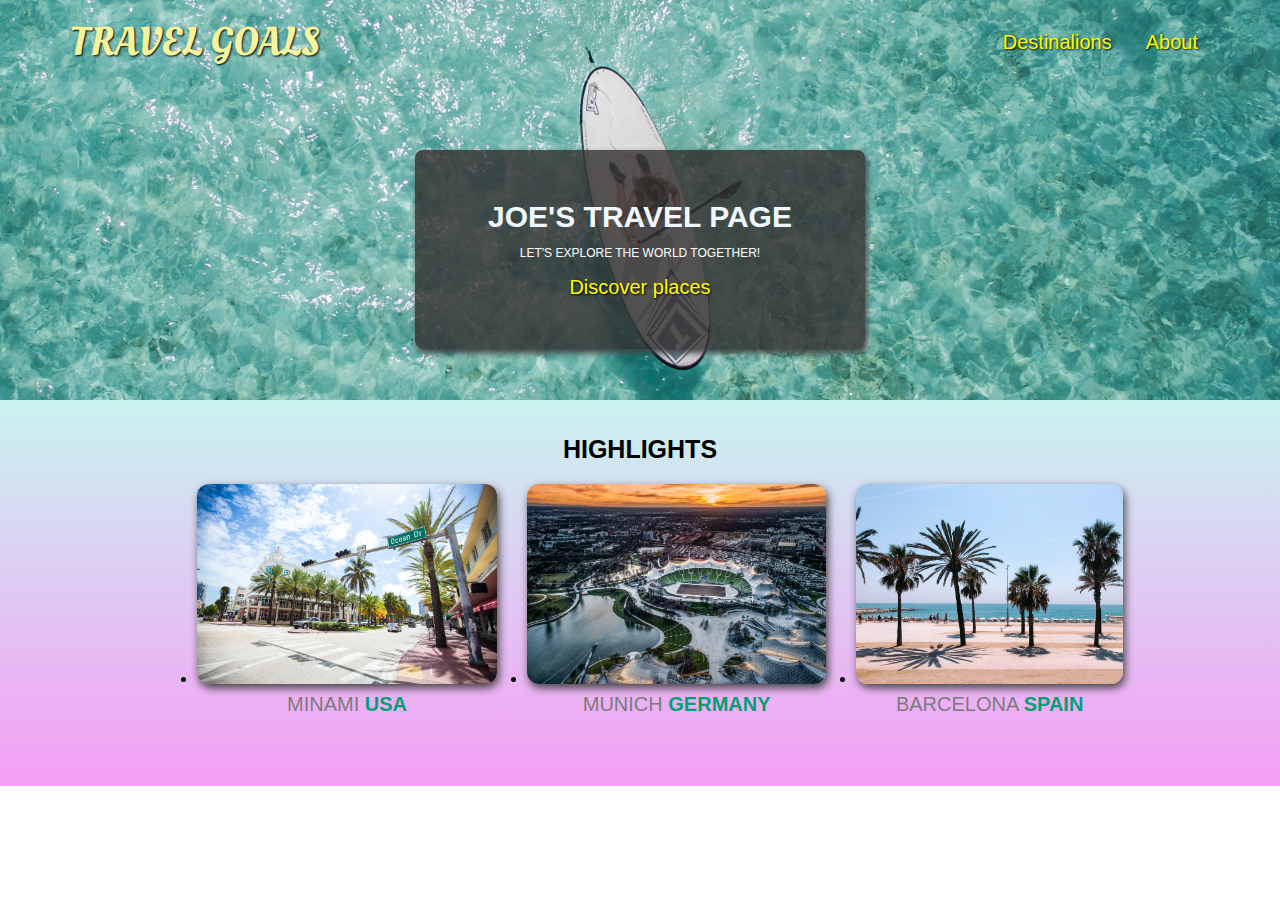
<file: js/index.html>
<!DOCTYPE html>
<html lang="en">
    <head>
        <meta charset="UTF-8">
        <meta name="viewport" content="width=device-width, initial-scale=1.0">
        <title>Travel</title>

        <link rel="stylesheet" href="/css/shared.css">
        <link rel="stylesheet" href="https://cdnjs.cloudflare.com/ajax/libs/font-awesome/6.5.2/css/all.min.css">
        <style>
            @import url('https://fonts.googleapis.com/css2?family=Oleo+Script:wght@400;700&display=swap');
            </style>
            <link rel="preconnect" href="https://fonts.googleapis.com">
    </head>
    <body>
        <header>
            <div id="page-logo">
                <a href="index.html">Travel Goals</a>
            </div>
            <nav>
                <ul>
                    <li><a href="">Destinalions</a></li> 
                    <li><a href="">About</a></li>
                </ul>
            </nav>
        </header>
        <main>
            <section id="hero">
                <div id="hero-content">
                <h1>Joe's Travel Page</h1>
                <p>Let's explore the world together!</p>
                <a href="places.html">Discover places</a>
                </div>
            </section>
            <section id="highlights">
                <h2>Highlights</h2>
                <ul id="destinations">
                    <li class="destinations">
                        <img src="../images/miami.jpg"
                         alt="Minami street on sunny day">
                         <p>Minami <strong>USA</strong></p>
                    </li>
                    <li class="destinations"><img src="../images/munich.jpg"
                        alt="Munich stadium in winter">
                        <p>Munich <strong>Germany</strong></p></li>
                    <li class="destinations"><img src="../images/barcelona.jpg"
                        alt="Palm beach in Barcelona">
                        <p>Barcelona <strong>Spain</strong></p></li>

                </ul>
                <!-- <div class="cards">
                    <div class="card">
                        <img src="../images/miami.jpg" alt="">
                        <p>Minami</p>
                    </div>

                </div> -->
            </section>
        </main>
        <footer>
            <li></li>
        </footer>

    </body>
</html>
</file>
<file: css/shared.css>
body{
    font-family: 'Qicksand', sans-serif;
    margin: 0;
}
header{
display: flex;
justify-content: space-between;
align-items: center;
padding: 15px 60px;
position: absolute;
width: 100%;
top: 0;
left: 0;
box-sizing: border-box;
}


/* #page-logo{
    background-color: rgb(7,83,83);
    
} */
 #page-logo a{
   /* background-color: coral;*/
    padding: 10px;
    color: rgb(245,243,160);
    font-size: 40px  ;
    text-decoration: none;
    font-family: "Oleo Script", system-ui;
    text-transform: uppercase;
  font-weight: 400;
  font-style: normal;
  text-shadow: 1px 1px 2px rgb(0,0,0);
  width: 20%;
 }
 nav{
    /* background-color: aqua; */
    width: 70%;
    display: flex;
    justify-content: end;
 }
 nav ul{
    margin: 0;
    padding: 0;
    list-style-type: none;
    display: flex;
 }
 nav ul li{
    margin-right: 10px;
 }
 nav ul a{
    text-decoration: none;
    color: yellow;
    font-size: 20px;
    padding: 12px;
    text-shadow: 1px 1px 2px rgb(0,0,0);
    border-radius: 6px;

 }

 nav ul a:hover{
    color: black;
    text-shadow: 1px 1px 1px yellowgreen;
    background-color: yellow;
 }

 /* CSS HERO */

 #hero{
    height: 400px;
    background-image: url(../images/ocean.jpg);
    background-position: center;
    background-size: cover;
  
 }

 #hero-content{
    width: 450px;
    background-color: rgba(51,47,47, 0.8);
    box-shadow: 2px 4px 6px rgb(68,67,67);
    border-radius: 8px;
    text-align: center;
   position: relative;
   align-items: center;
   top: 150px;
    padding: 50px 0;
    margin: 0 auto;
 }
  #hero a{
   text-decoration: none;
   color: yellow;
   font-size: 20px;
   padding: 12px;
   text-shadow: 1px 1px 2px rgb(0,0,0);
   border-radius: 10px;
   margin-top: 8px;
  }
  #hero a:hover{
   text-decoration: none;
   color: rgb(0,0,0);
   background-color: yellow;
   
   padding: 12px 24px;
   font-size: 20px;
   font-weight: bold;
   border-radius: 6px;
   box-shadow: 2px 4px 8px rgb(68,67,67);

  }
  #hero h1{
   color: aliceblue;
   text-transform: uppercase;
   font-size: 30px;
   font-family: "Raleway", sans-serif;
   margin:0 ;
  }
  #hero p{
   color: white;
   text-transform: uppercase; 
   font-size: 12px;
   font-weight: 150;
   margin-bottom: 16px;
  }

  /* Highlights */

  #highlights{
   padding: 15px;
   background:linear-gradient(0deg, rgb(245, 158, 245), rgb(202,243,240));
  }

  #highlights h2{
   text-transform: uppercase;
   font-size: 25px;
   text-align: center;
   margin: 20px 0;
  }
   #destinations{
   display: flex;
   justify-content: center;
   width: 90%;
   margin: auto;
   margin-bottom: 50px;

  }
  
  .destinations{
   margin: 0 15px;
   text-transform: uppercase;
  }

  .destinations p {
   text-align: center;
   font-size: 20px;
   color: rgb(124, 123, 123);
   margin:5px 0 ;
  }

  .destinations img{
   height: 200px;
   width: 100%;
   box-shadow: 2px 4px 8px rgb(68,67,67);
   border-radius: 12px;
   object-fit: cover;
  }

  .destinations strong{
   color: rgb(0,160, 117);
  }



  /* CSS mobie */
</file>
